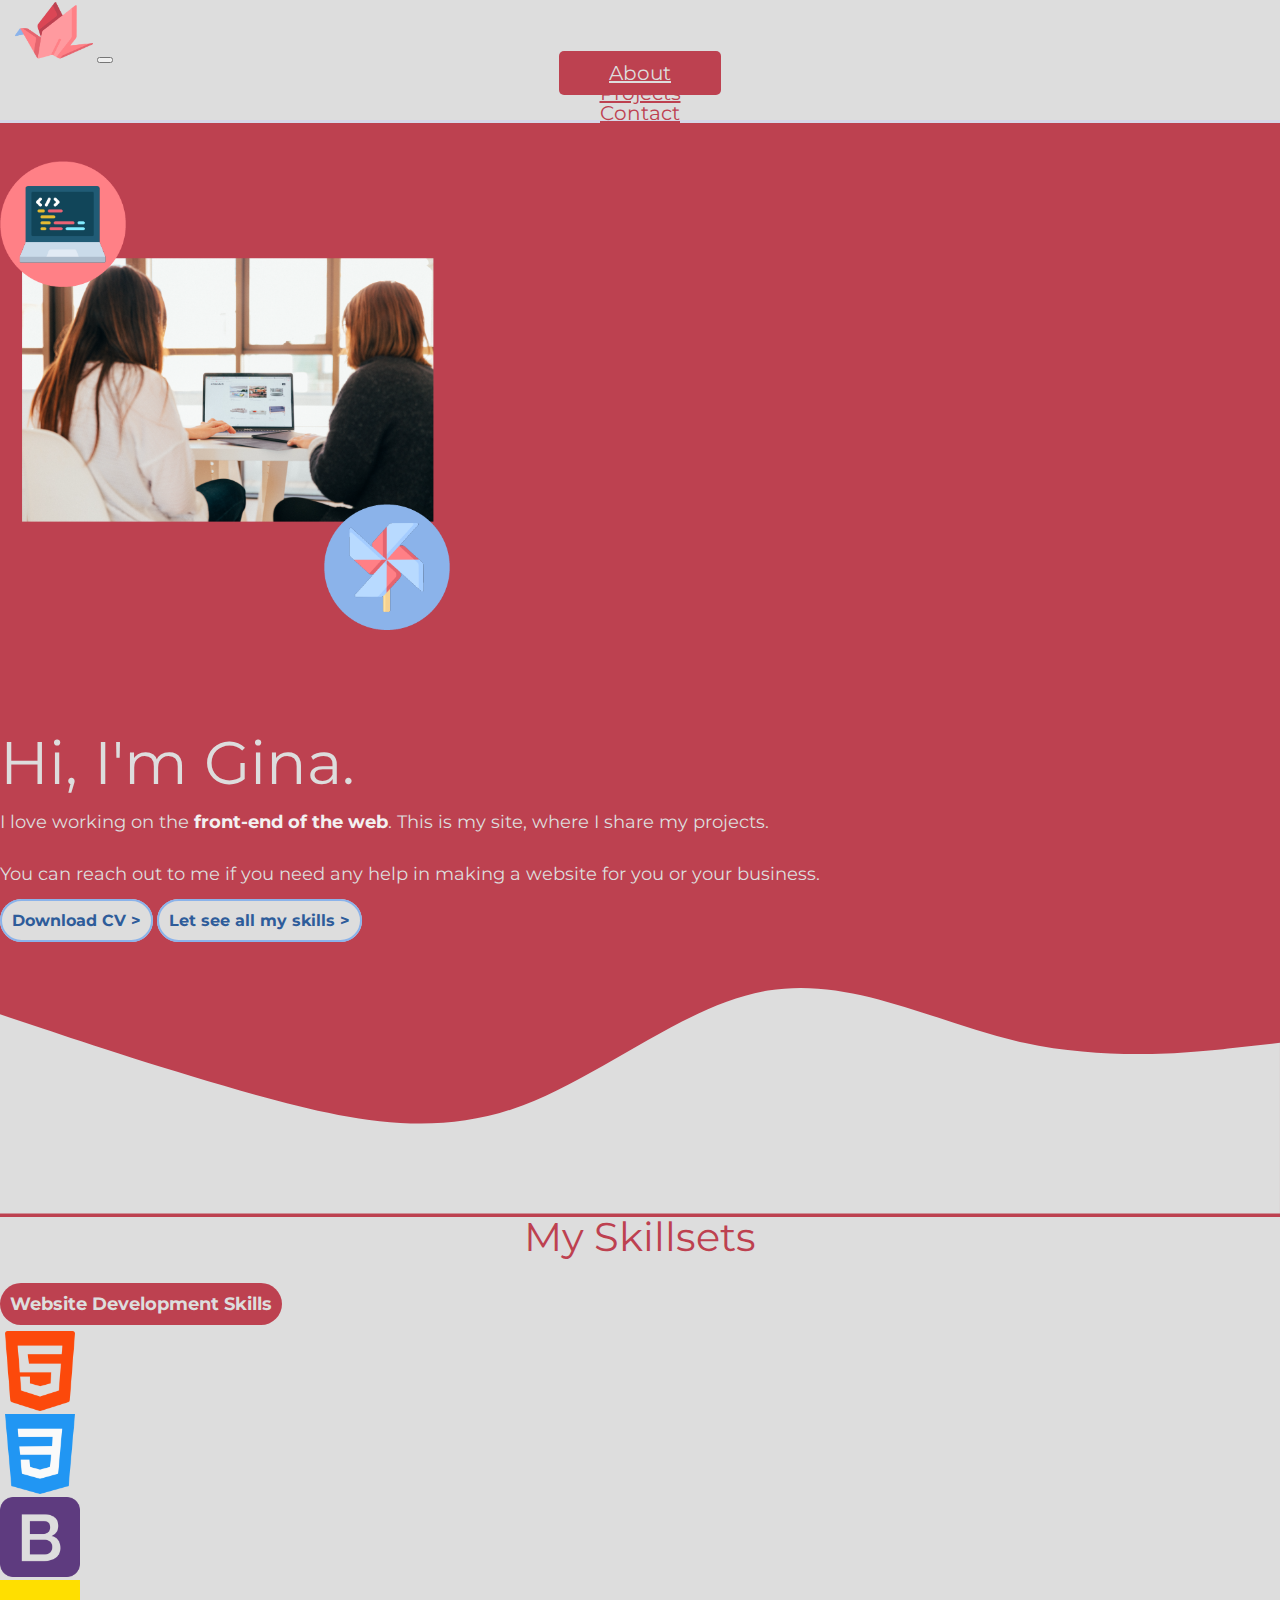
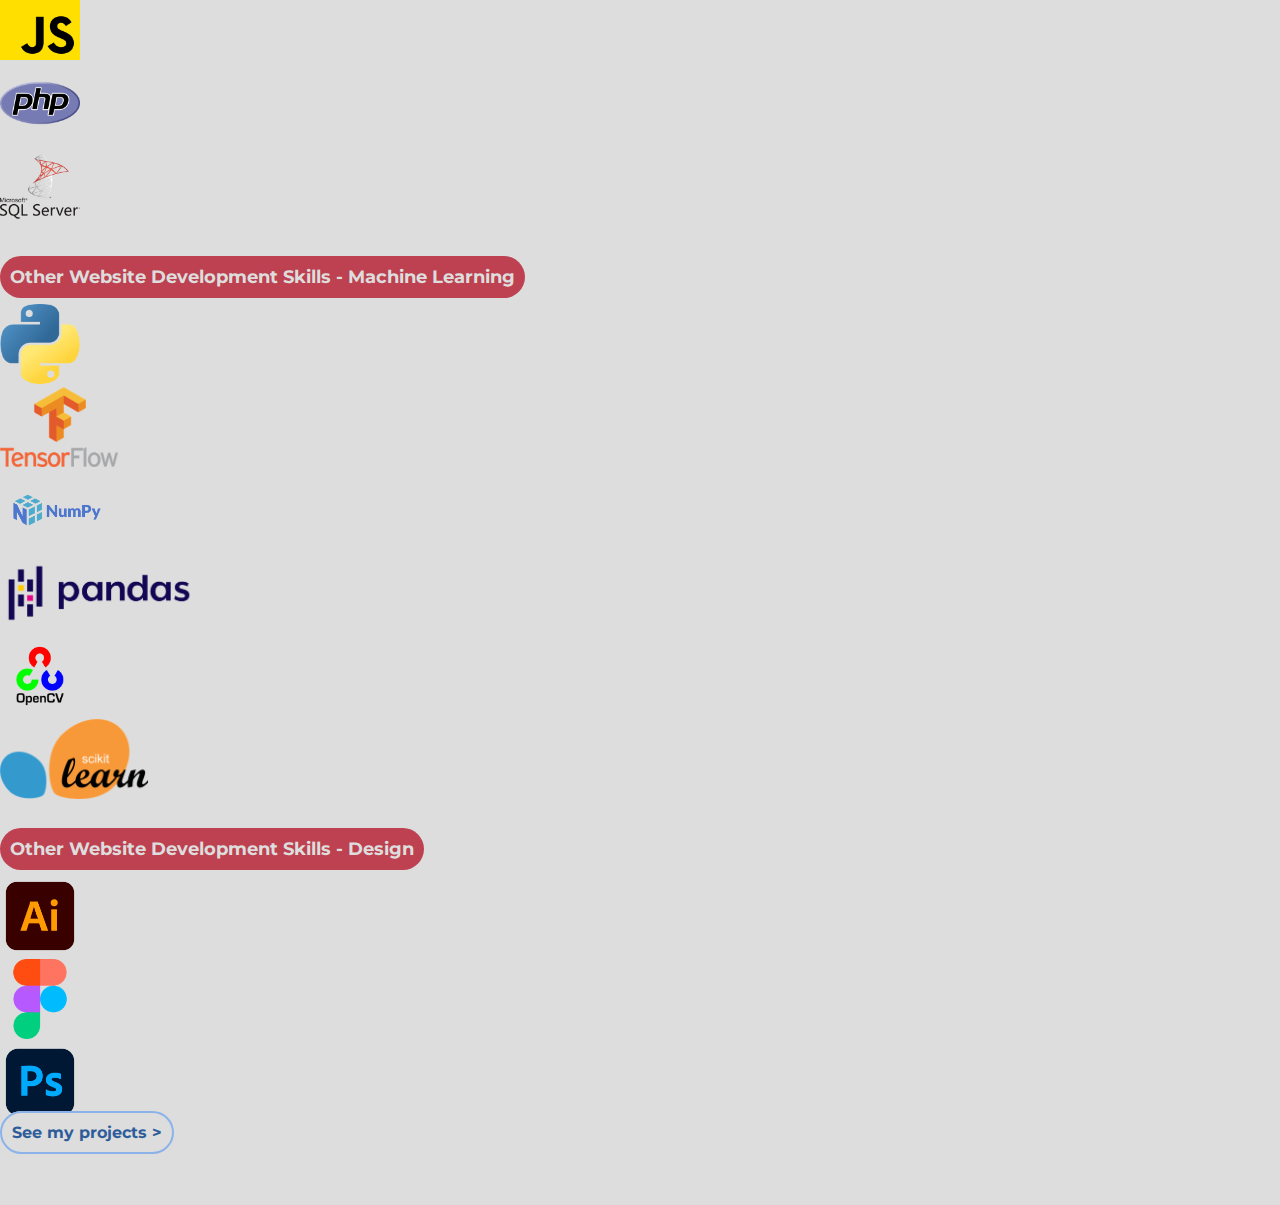
<file: index.html>
<!doctype html>
<html lang="en">
  <head>
    <meta charset="utf-8">
    <meta name="viewport" content="width=device-width, initial-scale=1">
    <title>Gina Cahya Utami's Portfolio</title>
    <link href="https://cdn.jsdelivr.net/npm/bootstrap@5.3.1/dist/css/bootstrap.min.css" rel="stylesheet" integrity="sha384-4bw+/aepP/YC94hEpVNVgiZdgIC5+VKNBQNGCHeKRQN+PtmoHDEXuppvnDJzQIu9" crossorigin="anonymous">
    <link rel="stylesheet" href="style.css">
    <link rel="icon" href="img/logo.png">
  </head>
  <body>
    <!-- NAVBAR -->
    <section id="navbar">
      <nav class="navbar navbar-expand-lg bg-body-tertiary">
          <div class="container-fluid">
            <a class="navbar-brand" href="index.html"><img src="img/logo.png" alt="logo"></a>
            <button class="navbar-toggler" type="button" data-bs-toggle="collapse" data-bs-target="#navbarSupportedContent" aria-controls="navbarSupportedContent" aria-expanded="false" aria-label="Toggle navigation">
              <span class="navbar-toggler-icon"></span>
            </button>
            <div class="collapse navbar-collapse" id="navbarSupportedContent">
              <ul class="navbar-nav ms-auto mb-2 mb-lg-0 px-2">
                <li class="nav-item">
                  <a class="nav-link active" aria-current="page" href="index.html" id="about">About</a>
                </li>
                <li class="nav-item">
                  <a class="nav-link" href="projects.html">Projects</a>
                </li>
                <li class="nav-item">
                  <a class="nav-link" href="contact.html">Contact</a>
                </li>
              </ul>
            </div>
          </div>
        </nav>
      </section>

    <!-- BANNER SECTION -->
    <section id="banner">
      <div class="container">
        <div class="row">
          <div class="col-md-6 text-center" id="first-img">
            <img src="img/banner.png" alt="banner">
          </div>

          <div class="col-md-6" id="right-banner">
            <h1>Hi, I'm Gina.</h1><br>
            
            <p>I love working on the <strong>front-end of the web</strong>. This is my site, where I share my projects.</p><br>
            
            <p>You can reach out to me if you need any help in making a website for you or your business.</p><br>
            
            <a id="button" class="cv" href="https://drive.google.com/file/d/1jN4LC2y6C2ziDjVaoFrVhBJlmnZK1egB/view?usp=sharing" target="_blank">Download CV ></a>
            <a id="button" class="skill" href="#skill">Let see all my skills ></a>
          </div>

          <div class="col-md-6 text-center" id="second-img">
            <img src="img/banner.png" alt="banner">
          </div>
        </div>
      </div>
      <svg xmlns="http://www.w3.org/2000/svg" viewBox="0 0 1440 320"><path fill="#ddd" fill-opacity="1" d="M0,96L48,112C96,128,192,160,288,186.7C384,213,480,235,576,202.7C672,171,768,85,864,69.3C960,53,1056,107,1152,128C1248,149,1344,139,1392,133.3L1440,128L1440,320L1392,320C1344,320,1248,320,1152,320C1056,320,960,320,864,320C768,320,672,320,576,320C480,320,384,320,288,320C192,320,96,320,48,320L0,320Z"></path></svg>
    </section>
    
    <!-- SKILL SECTION -->

    <section id="skill">
      <div class="container">
        <h2>My Skillsets</h2>
        <div class="row" id="webdev">
          <h3><span>Website Development Skills</span></h3>
          <div class="col">
            <div class="p-3"><img src="img/html-5.png" alt="html-5"></div>
          </div>
          <div class="col">
            <div class="p-3"><img src="img/css-3.png" alt="css-3"></div>
          </div>
          <div class="col">
            <div class="p-3"><img src="img/bootstrap.png" alt="bootstrap"></div>
          </div>
          <div class="col">
            <div class="p-3"><img src="img/js.png" alt="javascript"></div>
          </div>
          <div class="col">
            <div class="p-3"><img src="img/php.png" alt="php"></div>
          </div>
          <div class="col">
            <div class="p-3"><img src="img/sql-server.png" alt="sql-server"></div>
          </div>
        </div>
        <div class="row" id="ml">
          <h3><span>Other Website Development Skills - Machine Learning</span></h3>
          <div class="col">
            <div class="p-3"><img src="img/python.png" alt="python"></div>
          </div>
          <div class="col">
            <div class="p-3"><img src="img/tensorflow.png" alt="tensorflow"></div>
          </div>
          <div class="col">
            <div class="p-3"><img src="img/Numpy.png" alt="numpy"></div>
          </div>
          <div class="col">
            <div class="p-3"><img src="img/4l6ts__pandas.png" alt="pandas"></div>
          </div>
          <div class="col">
            <div class="p-3"><img src="img/OpenCV-01.png" alt="opencv"></div>
          </div>
          <div class="col">
            <div class="p-3"><img src="img/scikit-learn.png" alt="scikit-learn"></div>
          </div>
        </div>
        <div class="row">
          <h3><span>Other Website Development Skills - Design</span></h3>
          <div class="d-flex justify-content-center">
              <div class="p-3"><img src="img/Adobe-Illustrator-CC.png" alt="Adobe-Illustrator-CC"></div>
              <div class="p-3"><img src="img/figma.png" alt="figma"></div>
              <div class="p-3"><img src="img/Adobe-Photoshop-CC.png" alt="Adobe-Photoshop-CC"></div>
          </div>
        </div>
        <a id="button" href="projects.html">See my projects ></a>
      </div>
      </div>
    </section>

    <script src="https://cdn.jsdelivr.net/npm/bootstrap@5.3.1/dist/js/bootstrap.bundle.min.js" integrity="sha384-HwwvtgBNo3bZJJLYd8oVXjrBZt8cqVSpeBNS5n7C8IVInixGAoxmnlMuBnhbgrkm" crossorigin="anonymous"></script>
    <script src="script.js"></script>
  </body>
</html>


<!-- https://ginacu.github.io/making-some-changes/index.html -->
</file>
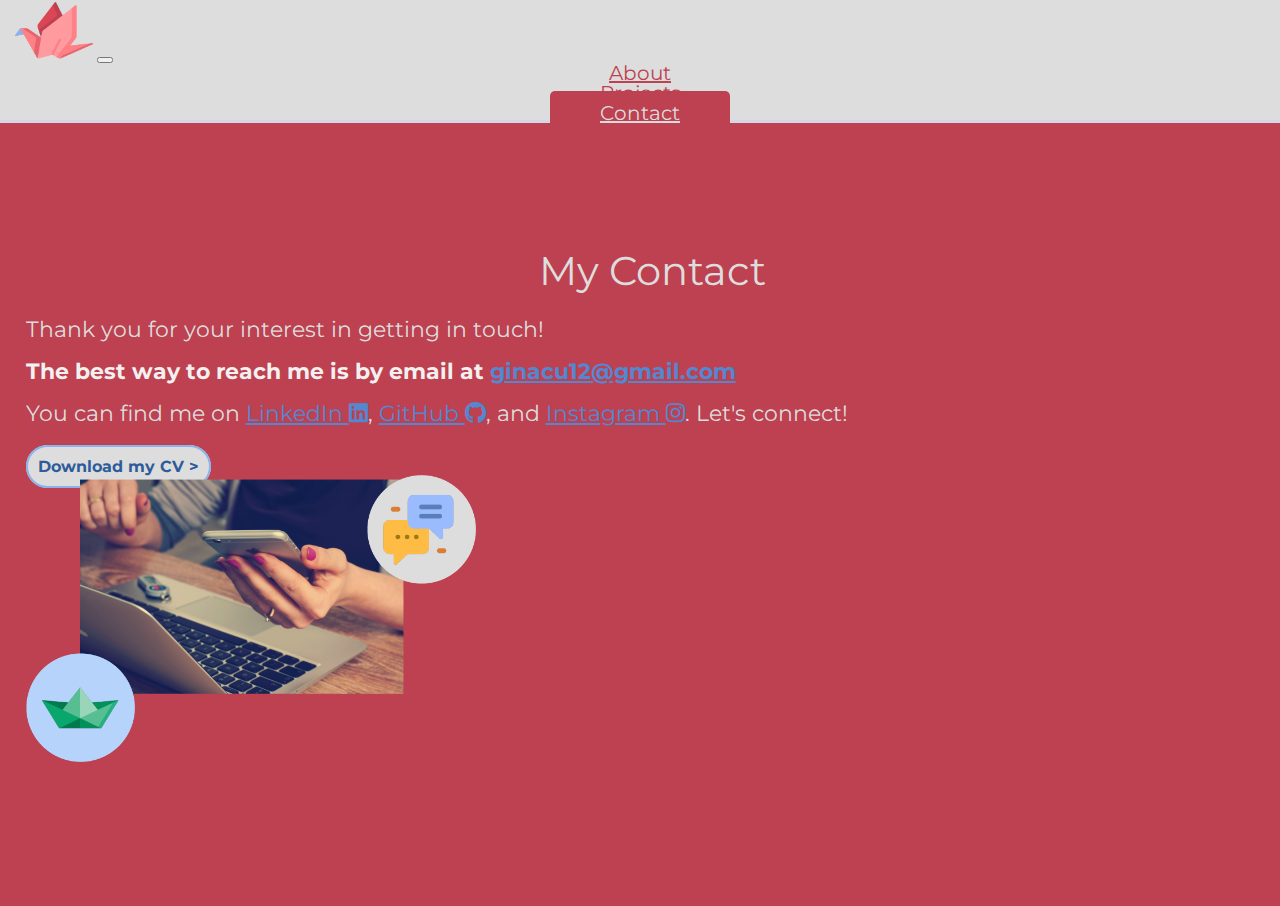
<file: contact.html>
<!doctype html>
<html lang="en">
  <head>
    <meta charset="utf-8">
    <meta name="viewport" content="width=device-width, initial-scale=1">
    <title>Gina Cahya Utami's Portfolio</title>
    <link href="https://cdn.jsdelivr.net/npm/bootstrap@5.3.1/dist/css/bootstrap.min.css" rel="stylesheet" integrity="sha384-4bw+/aepP/YC94hEpVNVgiZdgIC5+VKNBQNGCHeKRQN+PtmoHDEXuppvnDJzQIu9" crossorigin="anonymous">
    <link rel="stylesheet" href="style.css">
    <link rel="icon" href="img/logo.png">
    <link rel="stylesheet" href="https://cdnjs.cloudflare.com/ajax/libs/font-awesome/6.4.2/css/all.min.css">
  </head>
  <body>
    <!-- NAVBAR -->
    <section id="navbar">
      <nav class="navbar navbar-expand-lg bg-body-tertiary">
          <div class="container-fluid">
            <a class="navbar-brand" href="#"><img src="img/logo.png" alt="logo"></a>
            <button class="navbar-toggler" type="button" data-bs-toggle="collapse" data-bs-target="#navbarSupportedContent" aria-controls="navbarSupportedContent" aria-expanded="false" aria-label="Toggle navigation">
              <span class="navbar-toggler-icon"></span>
            </button>
            <div class="collapse navbar-collapse" id="navbarSupportedContent">
              <ul class="navbar-nav ms-auto mb-2 mb-lg-0 px-2">
                <li class="nav-item">
                  <a class="nav-link" aria-current="page" href="index.html">About</a>
                </li>
                <li class="nav-item">
                  <a class="nav-link" href="projects.html">Projects</a>
                </li>
                <li class="nav-item">
                  <a class="nav-link active" href="contact.html">Contact</a>
                </li>
              </ul>
            </div>
          </div>
        </nav>
      </section>

    <!-- CONTACT SECTION -->    
    <section id="contact">
      <div class="container">
        <div class="row">
          <div class="col-md-6">
            <h2>My Contact</h2><br>            
            <p>Thank you for your interest in getting in touch!</p><br>
            <p><strong>The best way to reach me is by email at <a href = "mailto:ginacu12@gmail.com" target="_blank">ginacu12@gmail.com</a></strong></p><br>
            <p>You can find me on <a href="http://www.linkedin.com/in/gina-cahya-utami/" target="_blank">LinkedIn <i class="fa-brands fa-linkedin"></i></a>, <a href="https://github.com/ginacu" target="_blank">GitHub <i class="fa-brands fa-github"></i></a>, and <a href="https://www.instagram.com/ginacu17/" target="_blank">Instagram <i class="fa-brands fa-instagram"></i></a>. Let's connect!</p><br><br>
            <a id="button" href="https://drive.google.com/file/d/1jN4LC2y6C2ziDjVaoFrVhBJlmnZK1egB/view?usp=sharing" target="_blank">Download my CV ></a>
                   
          </div>
          <div class="col-md-6 text-center">
            <img src="img/contact-img.png" alt="contact-image">
          </div>
        </div>
      </div>
      
    </section>
    <script src="https://cdn.jsdelivr.net/npm/bootstrap@5.3.1/dist/js/bootstrap.bundle.min.js" integrity="sha384-HwwvtgBNo3bZJJLYd8oVXjrBZt8cqVSpeBNS5n7C8IVInixGAoxmnlMuBnhbgrkm" crossorigin="anonymous"></script>
    <script src="script.js"></script>
  </body>
</html>


<!-- https://ginacu.github.io/making-some-changes/index.html -->
</file>
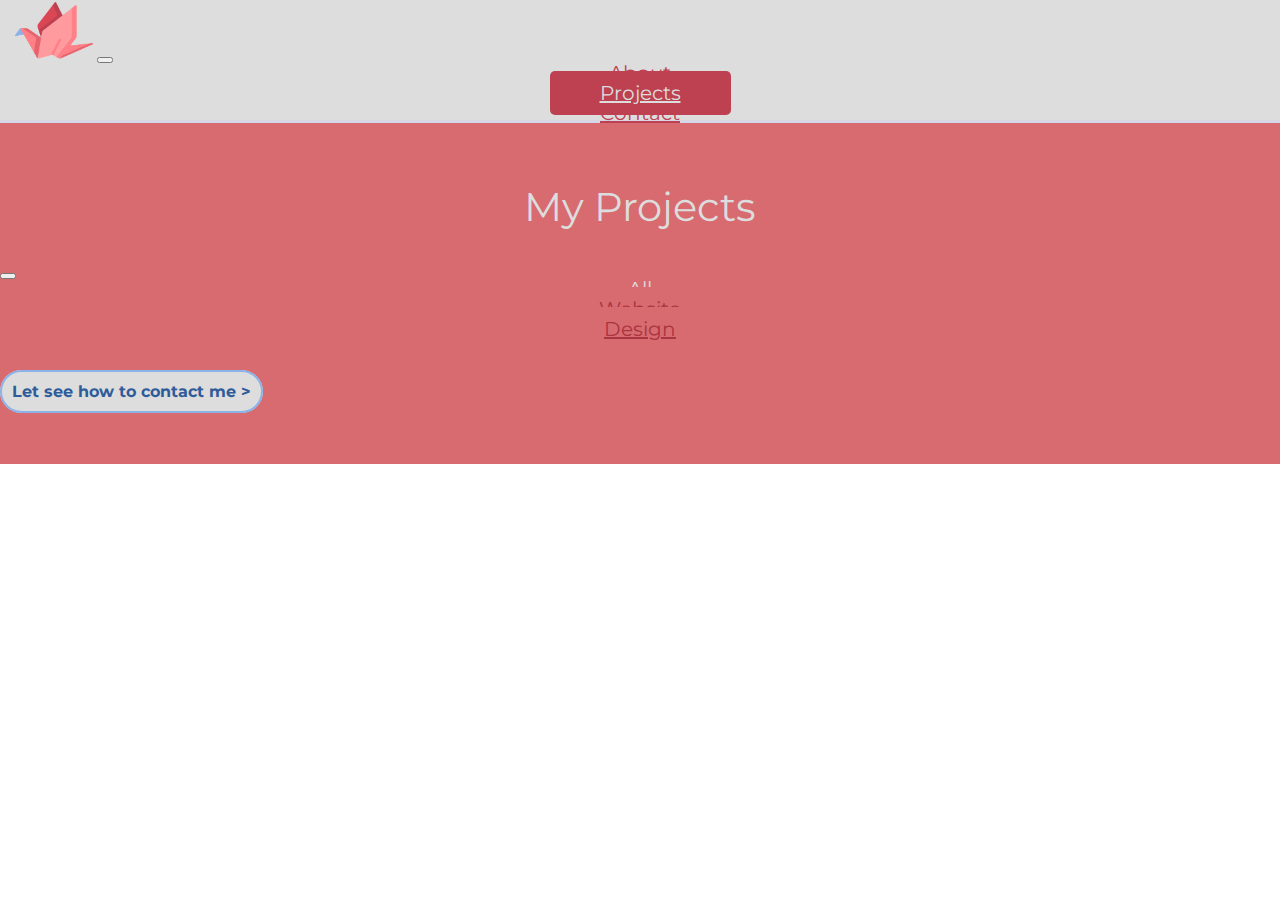
<file: projects.html>
<!doctype html>
<html lang="en">
  <head>
    <meta charset="utf-8">
    <meta name="viewport" content="width=device-width, initial-scale=1">
    <title>Gina Cahya Utami's Portfolio</title>
    <link href="https://cdn.jsdelivr.net/npm/bootstrap@5.3.1/dist/css/bootstrap.min.css" rel="stylesheet" integrity="sha384-4bw+/aepP/YC94hEpVNVgiZdgIC5+VKNBQNGCHeKRQN+PtmoHDEXuppvnDJzQIu9" crossorigin="anonymous">
    <link rel="stylesheet" href="style.css">
    <link rel="stylesheet" href="lightbox.min.css">
    <link rel="icon" href="img/logo.png">
  </head>
  <body>
    <!-- NAVBAR -->
    <section id="navbar">
      <nav class="navbar navbar-expand-lg bg-body-tertiary">
          <div class="container-fluid">
            <a class="navbar-brand" href="#"><img src="img/logo.png" alt="logo"></a>
            <button class="navbar-toggler" type="button" data-bs-toggle="collapse" data-bs-target="#navbarSupportedContent" aria-controls="navbarSupportedContent" aria-expanded="false" aria-label="Toggle navigation">
              <span class="navbar-toggler-icon"></span>
            </button>
            <div class="collapse navbar-collapse" id="navbarSupportedContent">
              <ul class="navbar-nav ms-auto mb-2 mb-lg-0 px-2">
                <li class="nav-item">
                  <a class="nav-link" aria-current="page" href="index.html">About</a>
                </li>
                <li class="nav-item">
                  <a class="nav-link active" href="projects.html">Projects</a>
                </li>
                <li class="nav-item">
                  <a class="nav-link" href="contact.html">Contact</a>
                </li>
              </ul>
            </div>
          </div>
        </nav>
    </section>

    <!-- PROJECTS SECTION -->
    <section id="projects">
      <h2>My Projects</h2><br>
      <div class="container">
        <nav class="navbar navbar-expand-lg bg-body-tertiary" id="sort-category">
          <div class="container-fluid">
            <button class="navbar-toggler" type="button" data-bs-toggle="collapse" data-bs-target="#navbarSupportedContent2" aria-controls="navbarSupportedContent" aria-expanded="false" aria-label="Toggle navigation">
              <span class="navbar-toggler-icon"></span>
            </button>
            <div class="collapse navbar-collapse text-center justify-content-center" id="navbarSupportedContent2">
              <ul class="navbar-nav mb-2 mb-lg-0">
                <li class="nav-item">
                  <a class="nav-link active-sort" aria-current="page" href="#">All</a>
                </li>
                <li class="nav-item">
                  <a class="nav-link website" href="#">Website</a>
                </li>
                <li class="nav-item">
                  <a class="nav-link design" href="#">Design</a>
                </li>
              </ul>
            </div>
          </div>
        </nav>
        <div class="row justify-content-center" id="project-list">
          
        </div>
        <br><br>
        <a id="button" href="contact.html">Let see how to contact me ></a>
      </div>
      <div>
      </div>
    </section>
    <script src="https://cdn.jsdelivr.net/npm/bootstrap@5.3.1/dist/js/bootstrap.bundle.min.js" integrity="sha384-HwwvtgBNo3bZJJLYd8oVXjrBZt8cqVSpeBNS5n7C8IVInixGAoxmnlMuBnhbgrkm" crossorigin="anonymous"></script><script src="https://code.jquery.com/jquery-3.7.0.min.js" integrity="sha256-2Pmvv0kuTBOenSvLm6bvfBSSHrUJ+3A7x6P5Ebd07/g=" crossorigin="anonymous"></script>
    <script src="script.js"></script>
    <script src="lightbox-plus-jquery.min.js"></script>
  </body>
</html>


<!-- https://ginacu.github.io/making-some-changes/index.html -->
</file>
<file: style.css>
/* FONT */
@import url('https://fonts.googleapis.com/css2?family=Montserrat&display=swap');

/* css reset */
html, body, div, span, applet, object, iframe,
h1, h2, h3, h4, h5, h6, p, blockquote, pre,
a, abbr, acronym, address, big, cite, code,
del, dfn, em, img, ins, kbd, q, s, samp,
small, strike, strong, sub, sup, tt, var,
b, u, i, center,
dl, dt, dd, ol, ul, li,
fieldset, form, label, legend,
table, caption, tbody, tfoot, thead, tr, th, td,
article, aside, canvas, details, embed, 
figure, figcaption, footer, header, hgroup, 
menu, nav, output, ruby, section, summary,
time, mark, audio, video {
	margin: 0;
	padding: 0;
	border: 0;
	font-size: 100%;
	font: inherit;
	vertical-align: baseline;
}
/* HTML5 display-role reset for older browsers */
article, aside, details, figcaption, figure, 
footer, header, hgroup, menu, nav, section { display: block; }
body {
    font-family: 'Montserrat', sans-serif;
	line-height: 1;
}
ol, ul { list-style: none; }
blockquote, q {	quotes: none; }
blockquote:before, blockquote:after,
q:before, q:after {
	content: '';
	content: none;
}
table {
	border-collapse: collapse;
	border-spacing: 0;
}

/* ----------- NAVBAR ---------- */

#navbar .navbar-expand-lg.bg-body-tertiary { 
	background-color: #DDD !important; 
	box-shadow: rgba(45, 35, 66, 0.4) 0 2px 4px,rgba(45, 35, 66, 0.3) 0 7px 13px -3px,#D6D6E7 0 -3px 0 inset;
}

#navbar .nav-link { 
    color: #BD4150 !important; 
    font-style: bold !important;
    font-size: 20px;
    padding: 10px 50px !important;
    border-radius: 5px;
}

#navbar .nav-item { text-align: center;}

#navbar .nav-link:hover { color: #FF8086 !important; }

#navbar .nav-link.active {
    background-color: #BD4150 !important;
    color: #DDD !important;
}

#navbar .navbar-brand img { 
    height: 60px;
    padding-left: 15px !important;
}

/* ----------- BANNER SECTION ---------- */
#banner {
	background-color: #BD4150;
	color: #DDD;
	padding-top: 3%;
}

#banner img { width: 450px; }

#second-img img { display: none;}

#banner h1 {
	font-size: 60px;
	margin-top: 100px;
}

#banner p {
	font-size: 18px;
	margin-bottom: 10px;
	line-height: 26px;
}

strong { 
	font-weight: bold;
	color: #f3f0f0; 
}

#button {
    background-color: #DDD !important;
    color: #2E5C9A !important;
	font-weight: bold;
    border-radius: 150px;
	border: 2px solid #8BB3EA;
	margin-top: 10%;
	padding: 10px;
	text-decoration: none;
}

#button:hover {
    background-color: #3F83E0 !important;
    color: #DDD !important;
	border: 2px solid #8BB3EA;
}

/* ----------- SKILL SECTION ---------- */
#skill {
	background-color: #DDD;
	color: #BD4150;
	padding-bottom: 5%;
}

#skill h2 {
	font-size: 40px;
	text-align: center;
}

#skill h3 { 
	margin-top: 3%;
	margin-bottom: 18px;
}

#skill h3 span {
	font-size: 18px;
	background-color: #BD4150;
    color: #DDD !important;
	font-weight: bold;
    border-radius: 150px;
	border: 2px ;
	padding: 10px;
}

#skill img { height: 80px;}

/* ----------- PROJECTS SECTION ---------- */
#projects {
	background-color: #D76B70;
	color: #DDD;
	padding: 5% 0 5%;
}

#projects h2 {
	margin-bottom: 20px;
	font-size: 40px;
	text-align: center;
}

#sort-category {
	background-color: #D76B70 !important;
	margin-bottom: 1%; 
}

#sort-category .nav-link {
	background-color: #D76B70 !important; 
    color: #aa3442 !important;
    font-size: 20px;
    padding: 10px 50px !important;
}

#projects .nav-item { text-align: center;}

#projects .nav-link:hover { color: #fda2a7 !important; }

#projects .nav-link.active-sort {
    border-bottom: 3px solid #DDD;
    color: #DDD !important;
}

#projects img { 
	border-radius: 10px;
	border: 2px solid #DDD;
	margin-top: 2%; 
}

#button2 span {
    background-color: #BD4150 !important;
	color: #DDD;
    font-style: bold !important;
	border: 1px solid #DDD;
    border-radius: 5px;
	margin-right: 5px;
	margin-bottom: 25px;
	padding: 10px;
	text-decoration: none;
	display: inline-block;
}

#button2:hover span {
    background-color: #DDD !important;
    color: #BD4150 !important;
	border: 1px solid #BD4150;
}

/* ----------- CONTACT SECTION ---------- */
#contact {
	background-color: #BD4150;
	color: #DDD;
	padding: 10% 0 11% 2%;
}

#contact h2 {
	margin-bottom: 10px;
	font-size: 40px;
	text-align: center;
}

#contact p {
	font-size: 22px;
	line-height: 26px;
}

#contact a { color: #5388d1; }

#contact img { width: 450px; }


@media screen and (max-width: 995px) {

	#banner h1 { 
		margin-top: 50px;
		font-size: 38px; }

	#banner p { font-size: 16px; }

	#banner #button{ font-size: 13px; }

	#banner img { width: 350px; }
}

@media screen and (max-width: 945px) {

	#skill h2, #contact h2 { font-size: 34px; }

	#contact p { font-size: 18px; }

	#contact #button{ font-size: 13px; }

	#contact img { width: 400px; }
}

@media screen and (max-width: 850px) {

	#contact h2 { font-size: 32px; }

	#contact p { font-size: 16px; }

	#contact img { 
		width: 360px;
		margin-top: 35px;
	}
}

@media screen and (max-width: 767px) {

	#first-img img { display: none;}

	#second-img img { 
		display: block;
		margin: 35px auto 0 auto;
	}
	
}
</file>
